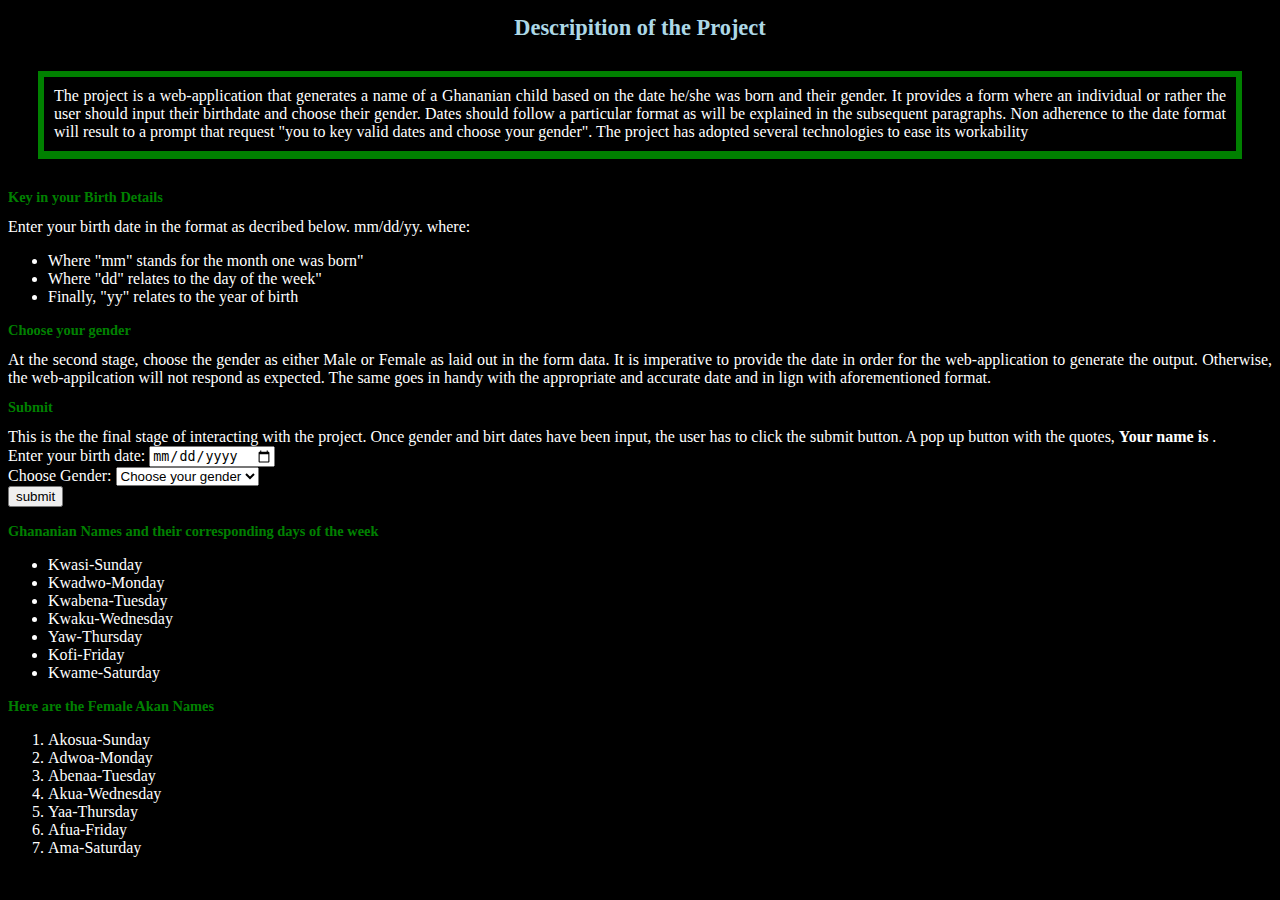
<file: index.html>
<!DOCTYPE html>
<html lang="en" dir="ltr">
  <head>

    <meta charset="utf-8">
    <title>Ghananian Naming System</title>
    <script src="js/scripts.js"></script>
    <link href="css/styles.css" rel="stylesheet" type="text/css">

  </head>

  <body>
    <div class="container">
      <div class="jumbotron">
        <h1>Descripition of the Project</h1>
        <div class="test-box">The project is a web-application that generates a name of a Ghananian child based on the date he/she was born and their gender. It provides a form where an individual or rather the user should input their birthdate and choose their gender. Dates should follow a particular format as will be explained in the subsequent paragraphs. Non adherence to the date format will result to a prompt that request "you to key valid dates and choose your gender". The project has adopted several technologies to ease its workability</div>
      </div>
    </div>
    <div class="row">
      <div class="col-md-3">
        <h2>Key in your Birth Details</h2>
        Enter your birth date in the format as decribed below. mm/dd/yy.
        where:
        <ul>
          <li>Where "mm" stands for the month one was born"</li>
          <li>Where "dd" relates to the day of the week"</li>
          <li>Finally, "yy" relates to the year of birth</li>
        </ul>

      </div>
    </div>
    <div class="row">
      <div class="col-md-3">
        <h2>Choose your gender</h2>
        <div>At the second stage, choose the gender as either Male or Female as laid out in the form data. It is imperative to provide the date in order for the web-application to generate the output. Otherwise, the web-appilcation will not respond as expected. The same goes in handy with the appropriate and accurate date and in lign with aforementioned format.</div>
      </div>
    </div>

    <div class="row"
      <div class="col-md-3">
        <h2>Submit</h2>
        <div>This is the the final stage of interacting with the project. Once gender and birt dates have been input, the user has to click the submit button. A pop up button with the quotes, <strong> Your name is  </strong>.</div>
      </div>
    </div>

    <form id="form_data" class="form row">
      <div class="form-group row">
        <label class="label-control">Enter your birth date:</label>
        <input class="form-control"form-control-sm col-md-4" type="date" required pattern="[0-9]{4}-[0-9]{2}-[0-9]{2}" id="birthdate" value=""placeholder="Enter your birth date"><br/>

      </div>
      <div class="form-group row">
        <label>Choose Gender: </label>
        <select id="gender" class="form-control form-control-sm">
          <option>Choose your gender</option>
          <option>Male</option>
          <option>Female</option>
        </select>

      </div>
      <div class="row2">
        <button type="button" class="btn btn-success btn-sm" value="submit" onclick="akanNames()">submit</button>
      </div>
        <p id="display" class="col-md-12"></p>
    </form>
    <div class="container">
      <h2>Ghananian Names and their corresponding days of the week</h2>
        <ul>
          <li>Kwasi-Sunday</li>
          <li>Kwadwo-Monday</li>
          <li>Kwabena-Tuesday</li>
          <li>Kwaku-Wednesday</li>
          <li>Yaw-Thursday</li>
          <li>Kofi-Friday</li>
          <li>Kwame-Saturday</li>


        </ul>
    </div>

    <div class="container">
      <div class="jumbotron">
      <h2>Here are the Female Akan Names</h2>
        <ol>
          <li>Akosua-Sunday</li>
          <li>Adwoa-Monday</li>
          <li>Abenaa-Tuesday</li>
          <li>Akua-Wednesday</li>
          <li>Yaa-Thursday</li>
          <li>Afua-Friday</li>
          <li>Ama-Saturday</li>
        </ol>
      </div>
    </div>




  </body>
</html>
</file>
<file: css/styles.css>
h1 {
  color: lightblue;
  text-align: center;
}
body {
  background-image: url('https://ak1.picdn.net/shutterstock/videos/11639441/thumb/1.jpg');
  background-repeat: no-repeat;
  background-size: cover;
  font-family: inherit;
  background-color: black;
  text-align: justify;
  color: white;
  font-size: 1.0rem;
}
.test-box {
  border:6px solid green;
  padding: 10px;
  margin: 30px;
  border-right: 6px solid green;
  border-top: 6px solid green;
  border-bottom: 8px solid green;

}
h1, .h1 {
  font-size: 1.40rem;
}

h2 {
  color: green;
  text-align: left;
  font-size: 0.9rem;

}
.sidebar {
  width: 30%

button {
  color: blue;
}
display {
  color: red;
}
</file>
